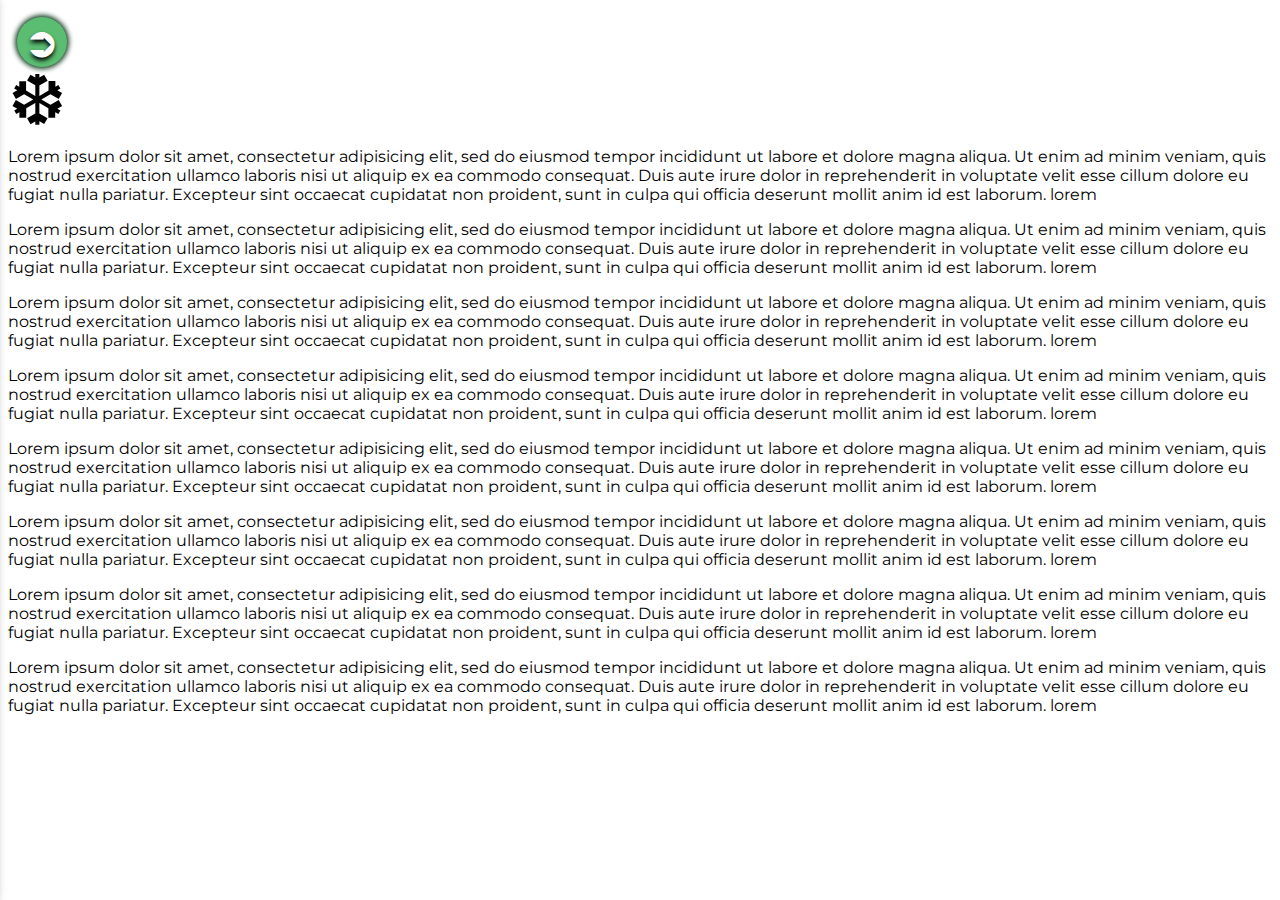
<file: index.html>
<!DOCTYPE html>
<html>
<head>
	<title>Testing Page</title>
	<meta http-equiv="Content-Type" content="text/html;charset=utf-8" />
	<meta name="viewport" content="width=device-width, initial-scale=1">

	<link rel="stylesheet" type="text/css" href="css/index.css">
	<link href='http://fonts.googleapis.com/css?family=Montserrat' rel='stylesheet' type='text/css'>

</head>
<body>

<a class="button" href="#">&#10162;</a>
<nav id="sidebar">
	<ul>
		<li><a href="http://www.google.com">ITEM 1</a></li>
		<li><a href="#">ITEM 1</a></li>
		<li><a href="#">ITEM 1</a></li>
		<li><a href="#">ITEM 1</a></li>
		<li><a href="#">ITEM 1</a></li>
		<li><a href="#">ITEM 1</a></li>
	</ul>
</nav>

<div id="content">
<div id="jadoo" href="#">&#10054;</div>
	<p style="color:black;">Lorem ipsum dolor sit amet, consectetur adipisicing elit, sed do eiusmod
	tempor incididunt ut labore et dolore magna aliqua. Ut enim ad minim veniam,
	quis nostrud exercitation ullamco laboris nisi ut aliquip ex ea commodo
	consequat. Duis aute irure dolor in reprehenderit in voluptate velit esse
	cillum dolore eu fugiat nulla pariatur. Excepteur sint occaecat cupidatat non
	proident, sunt in culpa qui officia deserunt mollit anim id est laborum. lorem
	</p>

	<p>Lorem ipsum dolor sit amet, consectetur adipisicing elit, sed do eiusmod
	tempor incididunt ut labore et dolore magna aliqua. Ut enim ad minim veniam,
	quis nostrud exercitation ullamco laboris nisi ut aliquip ex ea commodo
	consequat. Duis aute irure dolor in reprehenderit in voluptate velit esse
	cillum dolore eu fugiat nulla pariatur. Excepteur sint occaecat cupidatat non
	proident, sunt in culpa qui officia deserunt mollit anim id est laborum. lorem
	</p>

	<p>Lorem ipsum dolor sit amet, consectetur adipisicing elit, sed do eiusmod
	tempor incididunt ut labore et dolore magna aliqua. Ut enim ad minim veniam,
	quis nostrud exercitation ullamco laboris nisi ut aliquip ex ea commodo
	consequat. Duis aute irure dolor in reprehenderit in voluptate velit esse
	cillum dolore eu fugiat nulla pariatur. Excepteur sint occaecat cupidatat non
	proident, sunt in culpa qui officia deserunt mollit anim id est laborum. lorem
	</p>

	<p>Lorem ipsum dolor sit amet, consectetur adipisicing elit, sed do eiusmod
	tempor incididunt ut labore et dolore magna aliqua. Ut enim ad minim veniam,
	quis nostrud exercitation ullamco laboris nisi ut aliquip ex ea commodo
	consequat. Duis aute irure dolor in reprehenderit in voluptate velit esse
	cillum dolore eu fugiat nulla pariatur. Excepteur sint occaecat cupidatat non
	proident, sunt in culpa qui officia deserunt mollit anim id est laborum. lorem
	</p>

	<p>Lorem ipsum dolor sit amet, consectetur adipisicing elit, sed do eiusmod
	tempor incididunt ut labore et dolore magna aliqua. Ut enim ad minim veniam,
	quis nostrud exercitation ullamco laboris nisi ut aliquip ex ea commodo
	consequat. Duis aute irure dolor in reprehenderit in voluptate velit esse
	cillum dolore eu fugiat nulla pariatur. Excepteur sint occaecat cupidatat non
	proident, sunt in culpa qui officia deserunt mollit anim id est laborum. lorem
	</p>

	<p>Lorem ipsum dolor sit amet, consectetur adipisicing elit, sed do eiusmod
	tempor incididunt ut labore et dolore magna aliqua. Ut enim ad minim veniam,
	quis nostrud exercitation ullamco laboris nisi ut aliquip ex ea commodo
	consequat. Duis aute irure dolor in reprehenderit in voluptate velit esse
	cillum dolore eu fugiat nulla pariatur. Excepteur sint occaecat cupidatat non
	proident, sunt in culpa qui officia deserunt mollit anim id est laborum. lorem
	</p>

	<p>Lorem ipsum dolor sit amet, consectetur adipisicing elit, sed do eiusmod
	tempor incididunt ut labore et dolore magna aliqua. Ut enim ad minim veniam,
	quis nostrud exercitation ullamco laboris nisi ut aliquip ex ea commodo
	consequat. Duis aute irure dolor in reprehenderit in voluptate velit esse
	cillum dolore eu fugiat nulla pariatur. Excepteur sint occaecat cupidatat non
	proident, sunt in culpa qui officia deserunt mollit anim id est laborum. lorem
	</p>

	<p>Lorem ipsum dolor sit amet, consectetur adipisicing elit, sed do eiusmod
	tempor incididunt ut labore et dolore magna aliqua. Ut enim ad minim veniam,
	quis nostrud exercitation ullamco laboris nisi ut aliquip ex ea commodo
	consequat. Duis aute irure dolor in reprehenderit in voluptate velit esse
	cillum dolore eu fugiat nulla pariatur. Excepteur sint occaecat cupidatat non
	proident, sunt in culpa qui officia deserunt mollit anim id est laborum. lorem
	</p>	
</div>


</body>
</html>
</file>
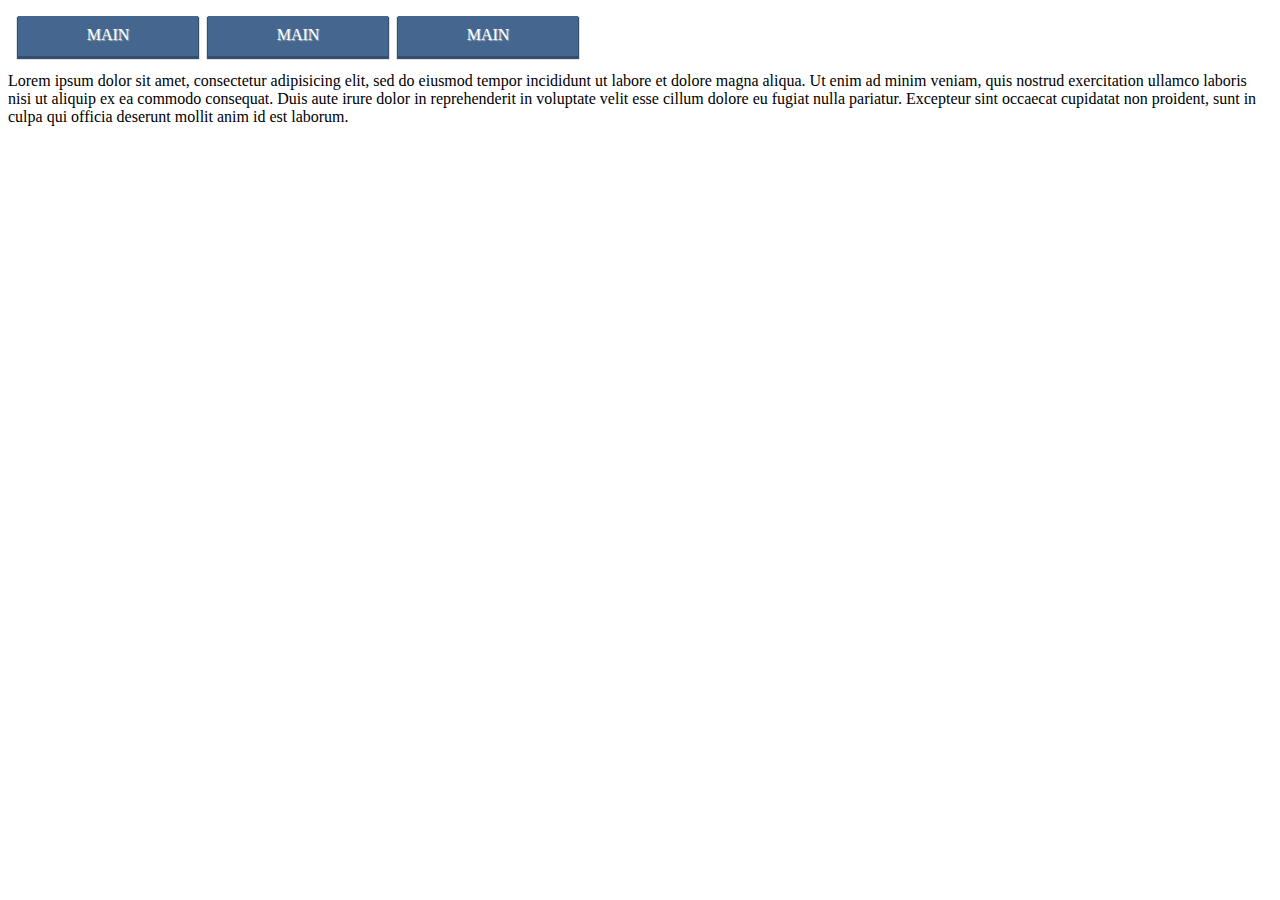
<file: index1.html>
<!DOCTYPE html>
<html>
<head>
	<title>DAY 6(last)</title>
	<link rel="stylesheet" type="text/css" href="css/index1.css">
</head>
<body>

<ul>
	<li><a href="#">MAIN</a>
		<ul>
			<li><a href="#">MAIN</a></li>
			<li><a href="#">MAIN</a></li>
			<li><a href="#">MAIN</a></li>
		</ul>
	</li>
	<li><a href="#">MAIN</a>
		<ul>
			<li><a href="#">MAIN</a></li>
			<li><a href="#">MAIN</a></li>
			<li><a href="#">MAIN</a></li>
			<li><a href="#">MAIN</a></li>
			<li><a href="#">MAIN</a></li>
		</ul>

	</li>
	<li><a href="#">MAIN</a>
<ul>
			<li><a href="#">MAIN</a></li>
			<li><a href="#">MAIN</a></li>
		</ul>
	</li>
<div style="clear:both"></div>
</ul>


<p>Lorem ipsum dolor sit amet, consectetur adipisicing elit, sed do eiusmod
tempor incididunt ut labore et dolore magna aliqua. Ut enim ad minim veniam,
quis nostrud exercitation ullamco laboris nisi ut aliquip ex ea commodo
consequat. Duis aute irure dolor in reprehenderit in voluptate velit esse
cillum dolore eu fugiat nulla pariatur. Excepteur sint occaecat cupidatat non
proident, sunt in culpa qui officia deserunt mollit anim id est laborum.</p>

</body>
</html>
</file>
<file: css/index.css>
*{
	font-family: 'Montserrat', sans-serif;
}

a,#sidebar, ul{
	margin: 0;
	padding: 0;
}



/*The Button*/
.button{
	display: inline-block;
	width: 50px;
	height: 50px;
	text-align: justify;
	box-shadow: 0px 0px 5px 2px #143D22;
	text-decoration: none;
	text-align: center;
	margin: 9px;
	background-color: rgb(91,189,114);
	color: white;
	text-shadow:0px 3px 4px black;
	font-size:40px;
	font-weight: 900;
	transition:.5s;
	line-height: 1.25;
	border-radius: 50%;
	transform:rotate(0deg);	
}

.button:hover{
	background-color: rgb(64,137,85);
	color: #eee;
}

#sidebar{
	width: 200px;
	position: fixed;
	top: 0;
	left: 0;
	bottom: 0;
	background-color: #141414;
	box-shadow: 3px 0px 10px 1px #555;
	transform:translate(-210px,0);
	transition:.3s;
}

#sidebar ul li{
	box-shadow:inset 0px 0px 9px 1px #111;
	transition:.3s;
}

#sidebar ul li a{
	color: rgba(255,255,255,.5);
	display: block;
	text-decoration: none;
	padding: 20px 20px;
	transition:.3s;
}

#sidebar ul li:hover{
	color: rgba(255,255,255,.9);
	background-color: rgb(91,189,114);
}

#sidebar ul li:hover a{
	color: rgba(255,255,255,.9);
	text-shadow:2px 2px 1px black;
}


.button:focus + #sidebar{
	transform:translate(0px,0);

}

.button:focus{
	box-shadow: 0px 0px 5px 2px black inset;
	background-color: rgb(64,137,85);
	color: #61EDAA;
	transform: translate(200px,0) rotate(540deg);
	text-shadow:0px 0px 2px black;

	
}
#content{
	transition:.6s;
}

.button:focus + nav + #content{
	transform:translate(210px,0);
}

body{
	overflow-x: hidden;
}

#jadoo{
	margin:0;
	padding: 0;
	font-size: 70px;
	height: 55px;
	text-align: center;
	width: 55px;
	line-height: .69;
	display: inline-block;
	text-decoration: none;
	animation:loading 2s;
	-webkit-animation:loading linear 2s infinite;
}


@keyframes loading{
	from {transform:rotate(0deg);}
	to {transform:rotate(360deg);}
}

@-webkit-keyframes loading{
	from {transform:rotate(0deg);}
	to {transform:rotate(360deg);}
}
</file>
<file: css/index1.css>
*{
	font-family: calibri;
}

ul{
	padding: 0;
}

ul li{
	list-style: none;
	width: 180px;
	height: 40px;
	text-align: center;
	line-height:2.4;
	background-color: #45668e;
	float: left;
	margin-left: 10px;
	box-shadow: 0px 2px 1px 1px #32506d;
	transition:.5s;
}

ul li a{
	text-decoration: none;
	color: white;
	text-shadow:1px 1px 1px #bbb;
	display: block;
	height: inherit;
	transition:.5s;
}

ul li:hover{
	background-color: #dd4b39;
	box-shadow: 0px 2px 6px 1px #a82400;
}

ul li:hover a{
	color: black;
}

ul li ul{
	margin-top: 2px;
	opacity:0;
	transform:scale(0,0);
	transition:.3s;
}


ul li ul li{
	margin: 0;
	margin-bottom: 1px;
}

ul li:hover ul{
	opacity:1;
	transform:scale(1,1);
}

ul li:hover ul li a{
	color: white;
}

ul li:hover ul li:hover a{
	color: black;
}
</file>
